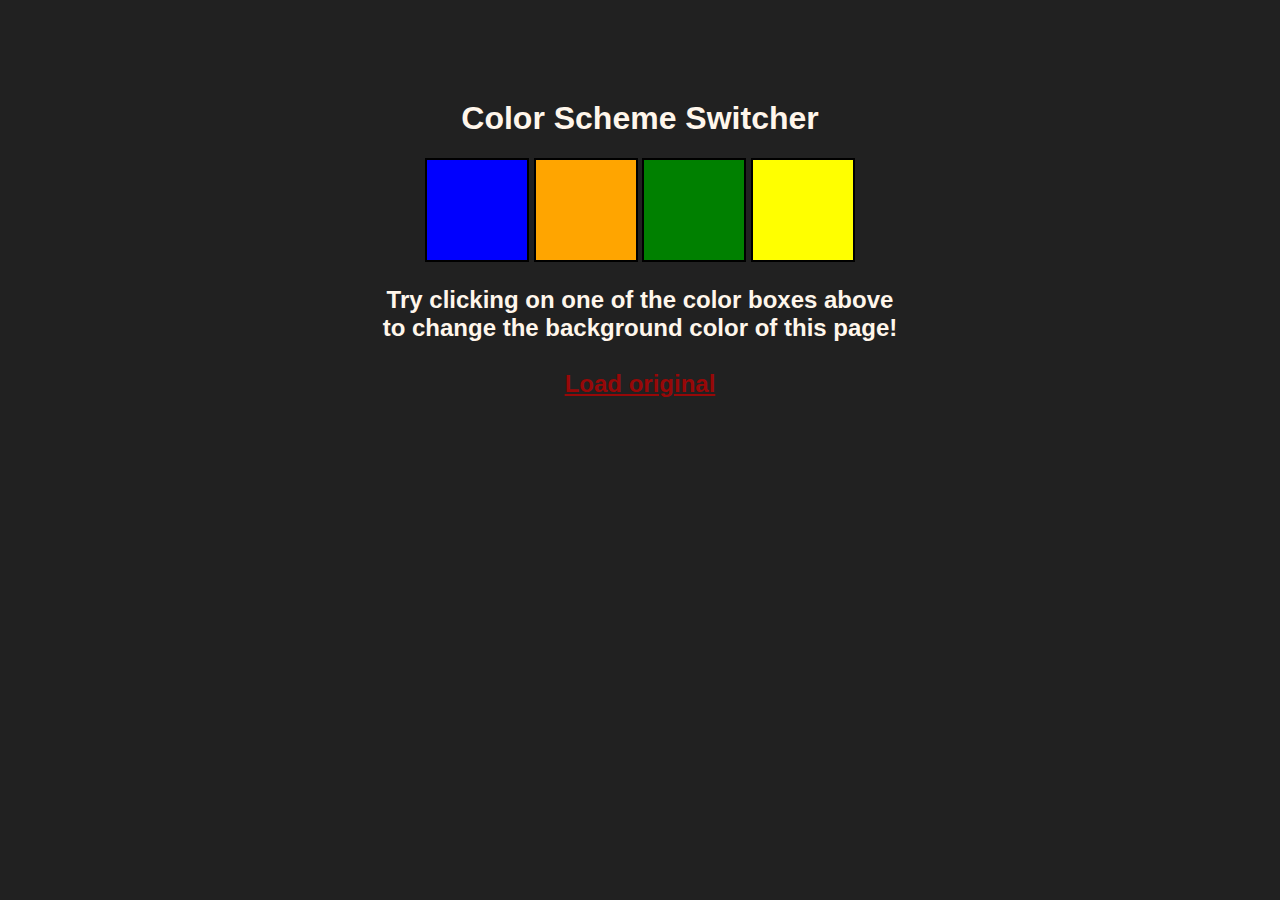
<file: 07_projects/1-colorChanger/index.html>
<!DOCTYPE html>
<html lang="en">
<head>
    <meta charset="UTF-8">
    <meta name="viewport" content="width=device-width, initial-scale=1.0">
    <meta http-equiv="X-UA-Compatible" content="ie=edge">
    <link rel="stylesheet" href="style.css">
    <title>Javascript Background switcher</title>
</head>
<body>
    <div class="canvas">
        <h1>Color Scheme Switcher</h1>
        <span class="button" id="blue"></span>
        <span class="button" id="orange"></span>
        <span class="button" id="green"></span>
        <span class="button" id="yellow"></span>
        <h2>
            Try clicking on one of the color boxes above
            <span>to change the background color of this page!</span>
            <br>
            <a href="index.html">Load original</a>
        </h2>
    </div>
    <script src="script.js"></script>
</body>
</html>
</file>
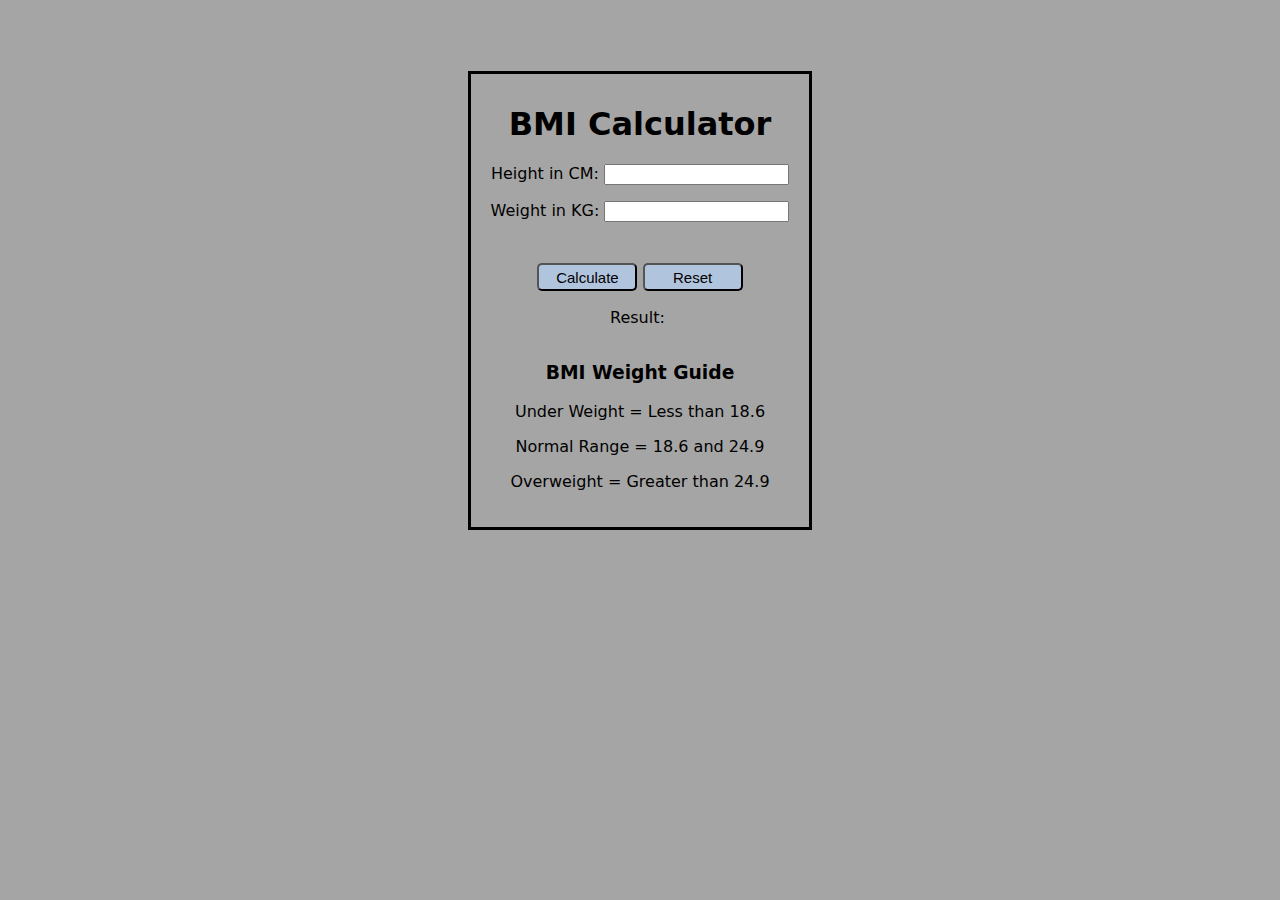
<file: 07_projects/2-BMIcalculator/index.html>
<!DOCTYPE html>
<html lang="en">
<head>
    <meta charset="UTF-8">
    <meta name="viewport" content="width=device-width, initial-scale=1.0">
    <meta http-equiv="X-UA-Compatible" content="ie=edge">
    <link rel="stylesheet" href="style.css">
    <title>BMI-Calculator</title>
</head>
<body>
    <div class="outer-container">
        <div class="inner-container">
            <h1>BMI Calculator</h1>
            <form>
                <p><label>Height in CM: </label><input type="text" id="height"></p>
                <p><label>Weight in KG: </label><input type="text" id="weight"></p>
                <button type="submit" id="calc">Calculate</button>
                <button type="reset" id="rst">Reset</button>
            </form>
            <div class="result-block">
                <p id="result_label" style="font-weight: 500;">Result: </p>
                <p id="result_val"></p>
            </div>
            <div id="weight-guide">
            <h3>BMI Weight Guide</h3>
                <p>Under Weight = Less than 18.6</p>
                <p>Normal Range = 18.6 and 24.9</p>
                <p>Overweight = Greater than 24.9</p>
            </div>
        </div>
    </div>
    <script src="script.js"></script>
</body>
</html>
</file>
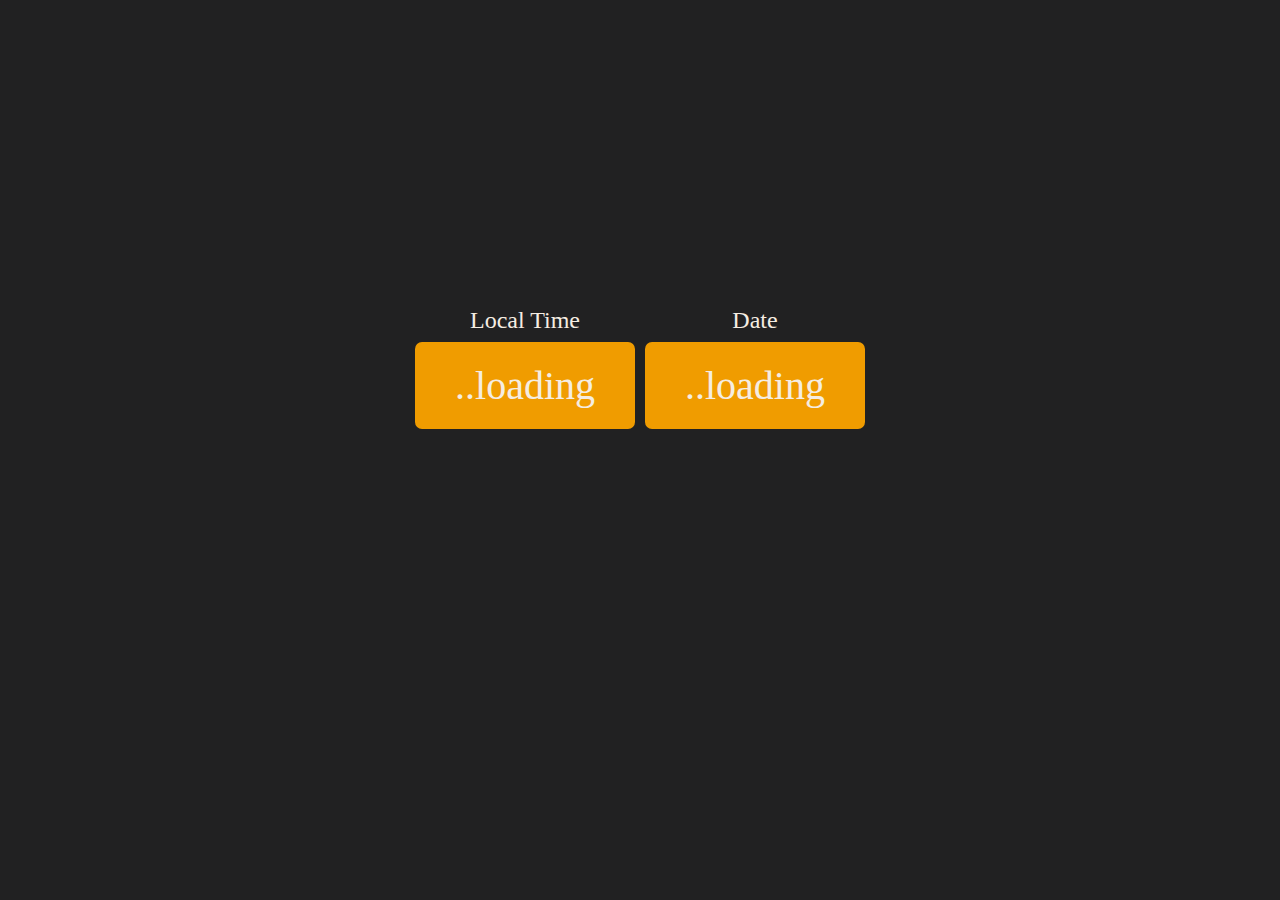
<file: 07_projects/3-digitalClock/index.html>
<!DOCTYPE html>
<html lang="en">
<head>
    <meta charset="UTF-8">
    <meta name="viewport" content="width=device-width, initial-scale=1.0">
    <meta http-equiv="X-UA-Compatible" content="ie=edge">
    <title>Your Local Time</title>

    <style>
        body {
            background-color: #212122;
            color:rgb(245, 237, 226)
        }
        .container {
            display: flex;
            justify-content: center;
            align-items: center;
            height: 80vh;
            flex-direction: center;
        }
        #calender, #clock {
            background-color: rgb(240, 156, 0);
            border-radius: 7px;
            font-size: 40px;
            height: fit-content;
            margin-top: 8px;
            padding: 20px 40px;
            text-align: center;
        }
        .time {
            margin-right: 10px;
        }
        #dbanner, #tbanner {
            font-size: x-large;
            text-align: center;
        }
        
    </style>
</head>
<body>
    <div class="container">
        <div class="time">
            <div id="tbanner"><span>Local Time</span></div>
            <div id="clock">..loading</div>
        </div>
        <div class="date">
            <div id="dbanner">Date</div>
            <div id="calender">..loading</div>
        </div>
    </div>
    <script src="script.js"></script>
</body>
</html>
</file>
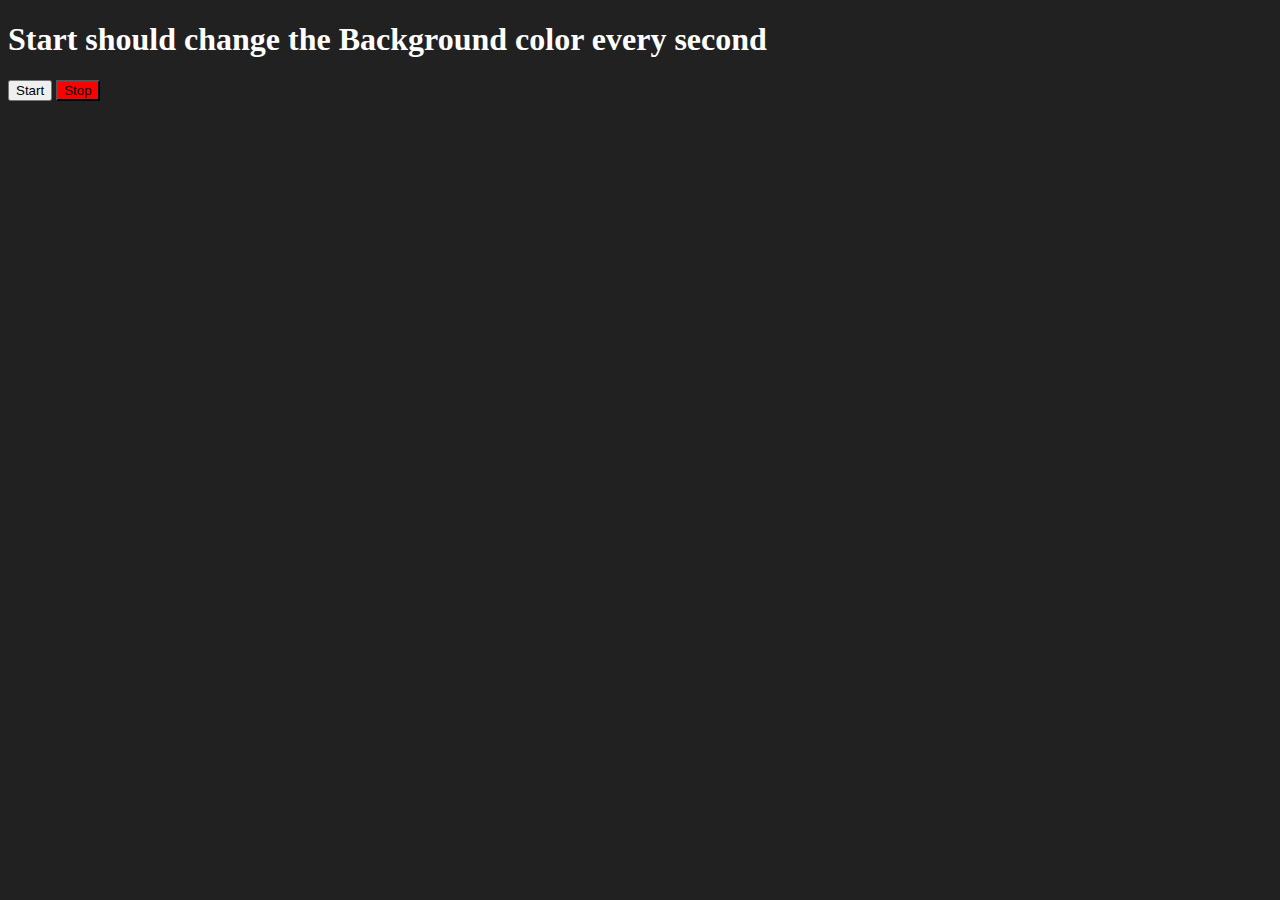
<file: 07_projects/6-unlimitedColors/index.html>
<!DOCTYPE html>
<html lang="en">
  <head>
    <meta charset="UTF-8" />
    <meta name="viewport" content="width=device-width, initial-scale=1.0" />
    <meta http-equiv="X-UA-Compatible" content="ie=edge" />
    <title>Number Guessing Game</title>
    
  </head>
  <body style="background-color: #212121; color: #fff">
    <h1>Start should change the Background color every second</h1>
    <button id="start">Start</button>
    <button id="stop" style="background-color: red">Stop</button>
    <script src="script.js"></script>
  </body>
</html>
</file>
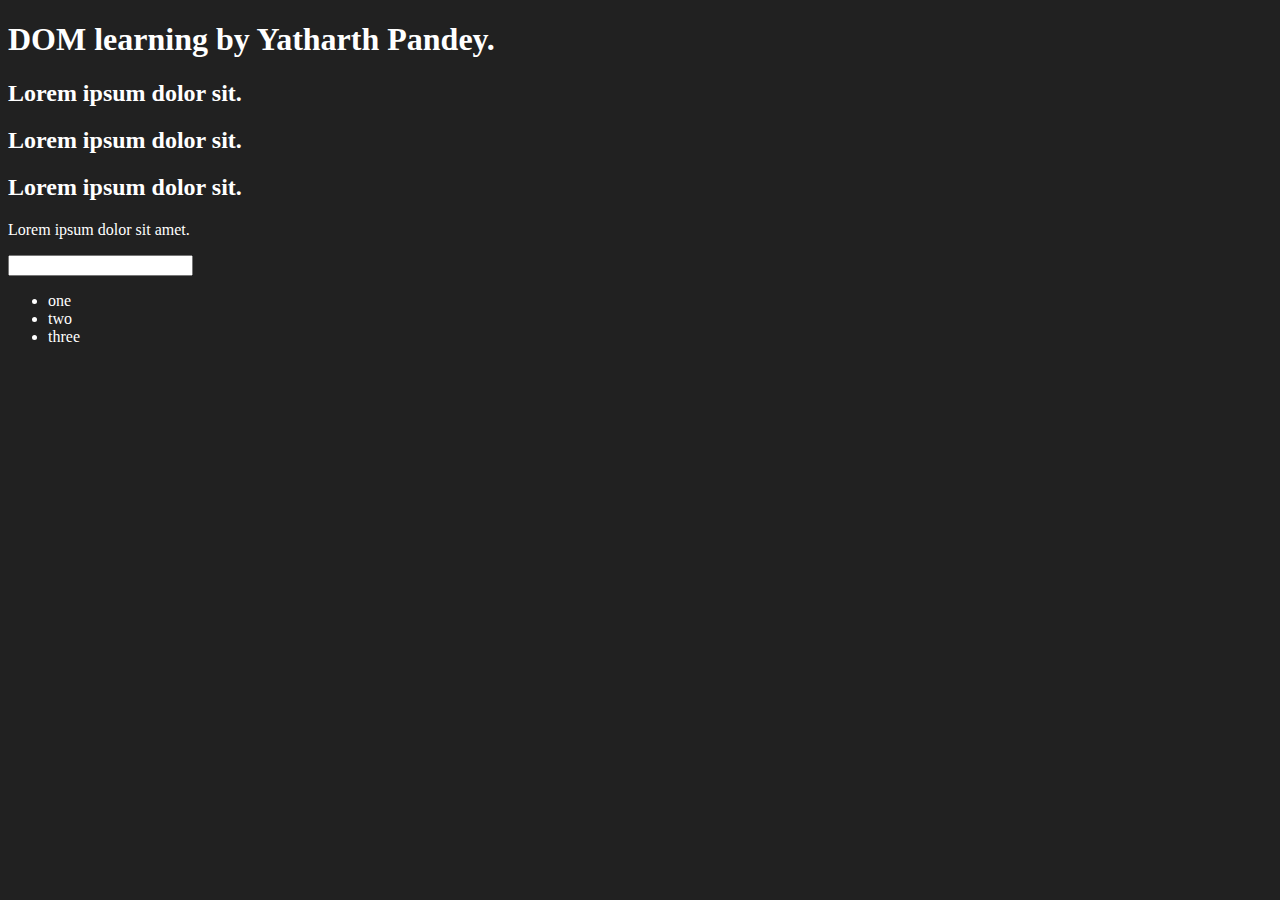
<file: 06_dom/1_demo.html>
<!DOCTYPE html>
<html lang="'en">
<head>
    <meta charset="UTF-8">
    
    <title>Dom Learning</title>

    <style>
        .bg-black{
            background-color: #212121;
            color: white;
        }
    </style>
</head>
<body class="bg-black">
    <h1 id="title" class="heading">DOM learning by Yatharth Pandey. <span style="display: none;">Test Text</span></h1>
    
    <h2>Lorem ipsum dolor sit.</h2>
    <h2>Lorem ipsum dolor sit.</h2>
    <h2>Lorem ipsum dolor sit.</h2>
    <p>Lorem ipsum dolor sit amet.</p>
    <input type = 'password' name="" id="">

    <ul>
        <li class="list-item">one</li>
        <li class="list-item">two</li>
        <li class="list-item">three</li>
    </ul>

</body>
</html>
</file>
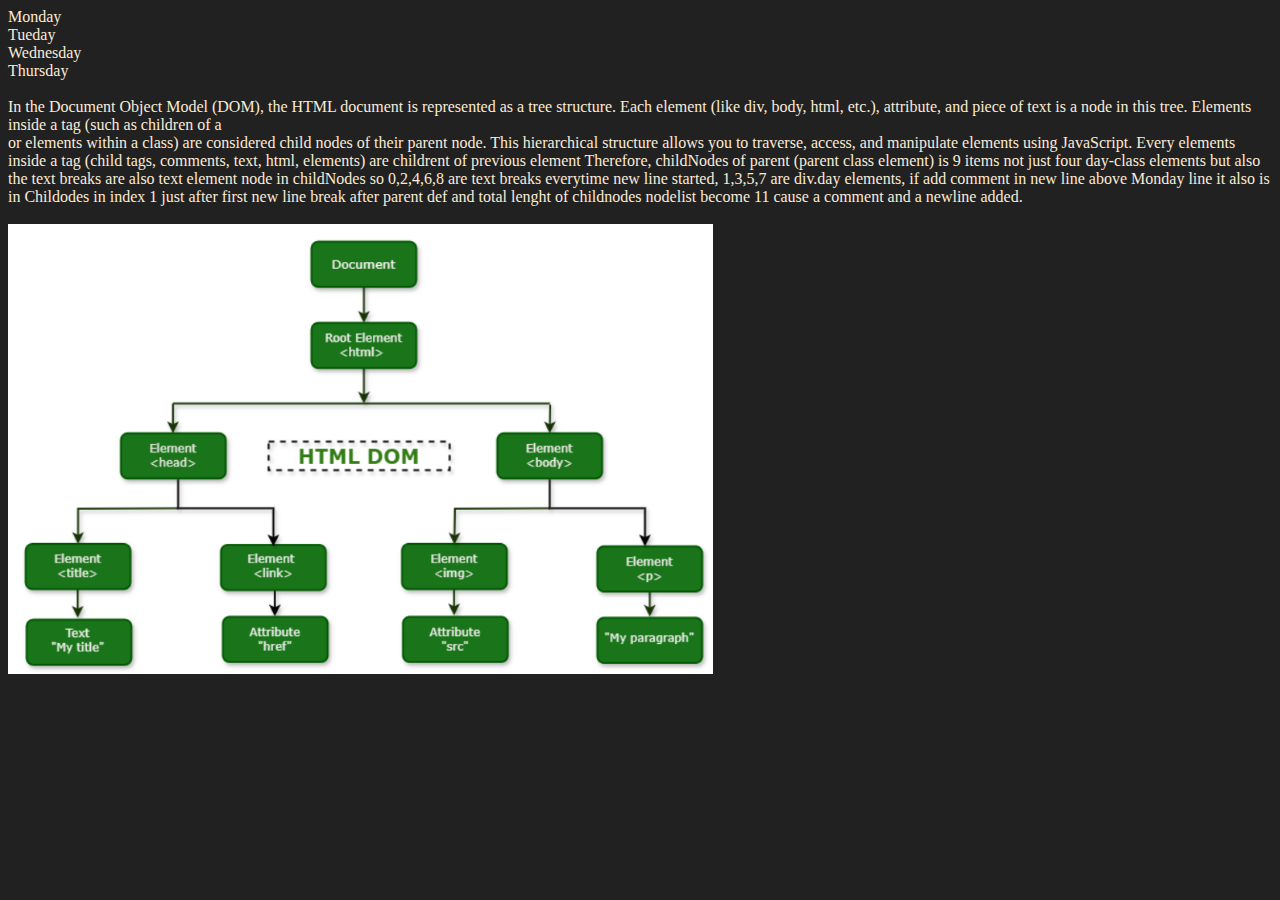
<file: 06_dom/3_dom-parent&child.html>
<!DOCTYPE html>
<html lang="en">
<head>
    <meta charset="UTF-8">
    <meta name="viewport" content="width=device-width, initial-scale=1.0">
    <title>DOM | Yatharth Pandey</title>

</head>
<body style="background-color: #212121; color:antiquewhite">
    <div class="parent">
        <!--I am a comment-->
        <div class="day">Monday</div>
        <div class="day">Tueday</div>
        <div class="day">Wednesday</div>
        <div class="day">Thursday</div>
    </div>
</body>
<script>
    const parent = document.querySelector(".parent");    
    console.log(parent);
    console.log(parent.children);  //htmlcollection
    //console.log(parent.children[1].innerHTML);

    for( let i=0; i<parent.children.length; i++) {
        console.log(parent.children[i].innerHTML)
    }

    console.log(parent.firstElementChild)
    console.log(parent.lastElementChild)

    const dayOne = document.querySelector('.day') //monday
    console.log(dayOne.parentElement)  //parent class
    console.log(dayOne.nextElementSibling)  //tuesday

    console.log("NODES:", parent.childNodes)
</script>

<br>
In the Document Object Model (DOM), the HTML document is represented as a tree structure. Each element (like div, body, html, etc.), attribute, and piece of text is a node in this tree. Elements inside a tag (such as children of a <div> or elements within a class) are considered child nodes of their parent node. This hierarchical structure allows you to traverse, access, and manipulate elements using JavaScript.

Every elements inside a tag (child tags, comments, text, html, elements) are childrent of previous element
Therefore, childNodes of parent (parent class element) is 9 items not just four day-class elements but also the text breaks are also text element node in childNodes so 0,2,4,6,8 are text breaks everytime new line started, 1,3,5,7 are div.day elements, if add comment in new line above Monday line it also is in Childodes in index 1 just after first new line break after parent def and total lenght of childnodes nodelist become 11 cause a comment and a newline added.
<br><br>
<img id="myimg" src="brave_screenshot_www.tutorialspoint.com.png" style="height: 450px; width: auto;" >
</html>
</file>
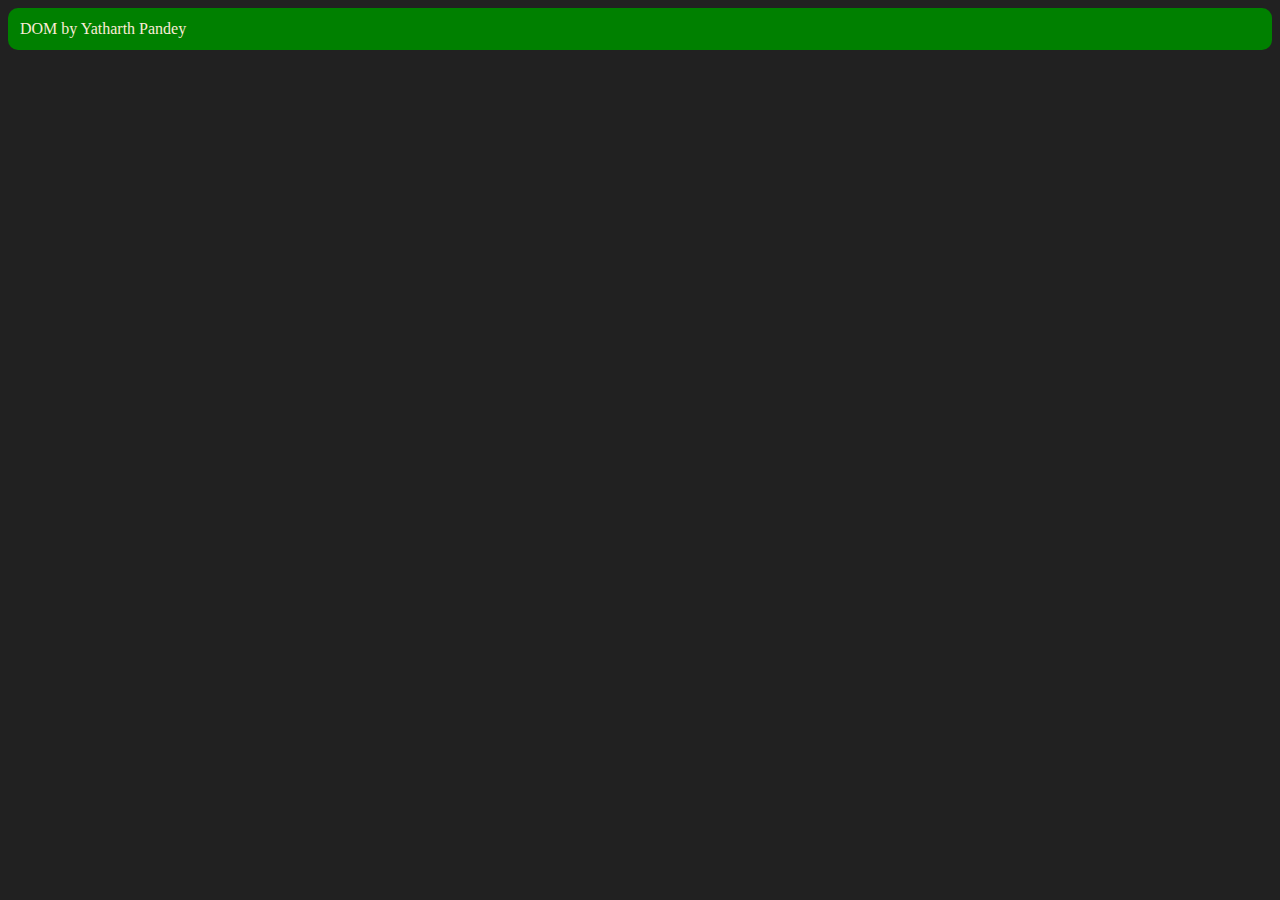
<file: 06_dom/4_createNewElement.html>
<!DOCTYPE html>
<html lang="en">
<head>
    <meta charset="UTF-8">
    <meta name="viewport" content="width=device-width, initial-scale=1.0">
    <title>DOM | Yatharth Pandey</title>

</head>
<body style="background-color: #212121; color:antiquewhite">
</body>

<script>
const div = document.createElement('div')
console.log(div)
div.className = "main"
div.id = Math.round(Math.random() *10 +1)
div.setAttribute('title','generated title')
div.style.backgroundColor = 'green'
div.style.padding='12px'
div.style.borderRadius = '10px'
//div.innerText = 'DOM by Yatharth Pandey'    //round trip , first gets element reference and them sets the innertext but setAttribut is direct

//other way
const addText = document.createTextNode("DOM by Yatharth Pandey")
div.appendChild(addText)

//to see changes append the new create element as child node of body element
document.body.appendChild(div)
</script>
</file>
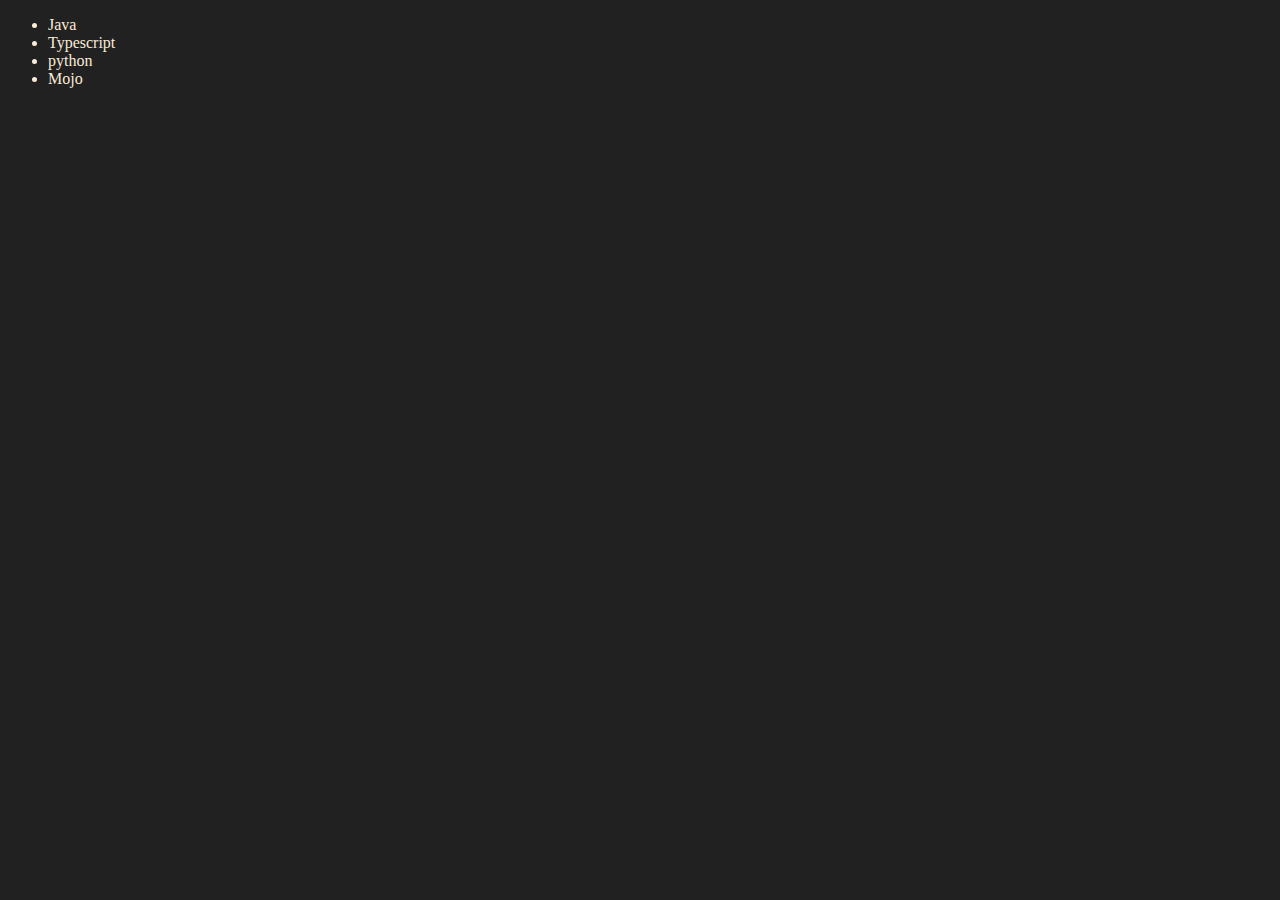
<file: 06_dom/5_EditRemoveElements.html>
<!DOCTYPE html>
<html lang="en">
<head>
    <meta charset="UTF-8">
    <meta name="viewport" content="width=device-width, initial-scale=1.0">
    <title>DOM | Yatharth Pandey</title>

</head>
<body style="background-color: #212121; color:antiquewhite">
    <ul class="language">
        <li>Javascript</li>
    </ul>
</body>

<script>
//innerHTML is slow here as it has to traverse the entire dom tree to find the parent node
//non professional
function addOptimalLang(langName) {
    const li = document.createElement('li');
    li.innerHTML = `${langName}`
    document.querySelector('.language').appendChild(li) 
}
addOptimalLang('Typescript')
addOptimalLang('python')

//createTextNode is faster becuase it directly appends to the child node list of li
function addOptimalLang2(langName) {
    const li = document.createElement('li');
    li.appendChild(document.createTextNode(langName))
    document.querySelector('.language').appendChild(li) 
}
addOptimalLang2('motoko')
addOptimalLang2('Java')

//Edit
const secondlanguage =document.querySelector('li:nth-child(4)')
console.log(secondlanguage.childNodes)
//secondlanguage.innerHTML = 'Mojo'
const newli = document.createElement('li')
newli.textContent = 'Mojo'
secondlanguage.replaceWith(newli)

//edit
const firstLang = document.querySelector('li:first-child')
firstLang.outerHTML = '<li>Java</li>'

//remove
const lastLang = document.querySelector('li:last-child')
lastLang.remove()



</script>
</file>
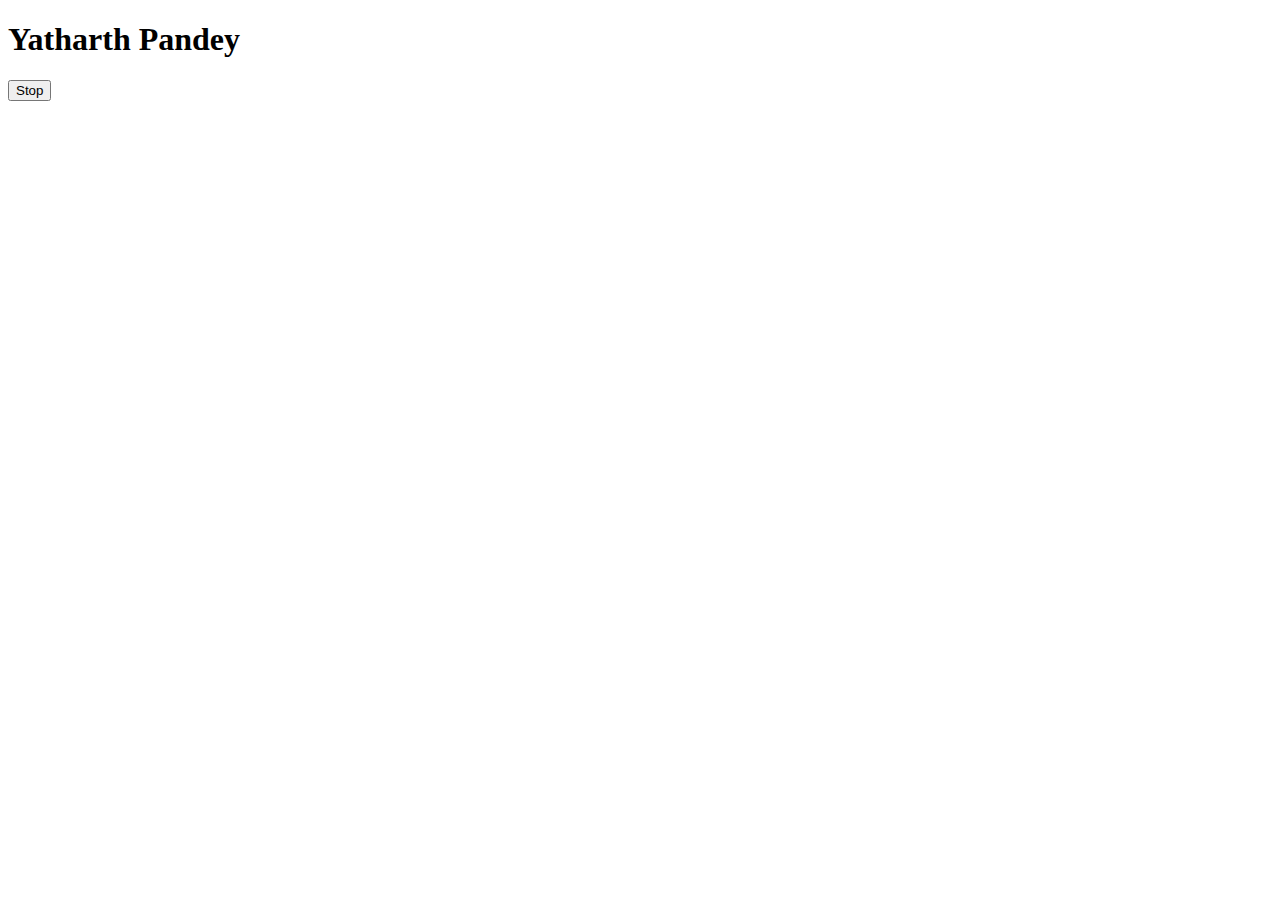
<file: 08_events/03_Interval&Timeout.html>
<!DOCTYPE html>
<html lang="en">
<head>
    <meta charset="UTF-8">
    <meta name="viewport" content="width=device-width, initial-scale=1.0">
    <title>Document</title>
</head>
<body>
    <h1>Yatharth Pandey</h1>
    <button id="stop">Stop</button>
</body>
<script>
    // settimeout and setinterval are not javasrcipt functions they are web apis provided by browser



    // timeout - executes the function given as parameter after a set time
    const error = function () {
        const ul = document.createElement('ul');
        document.querySelector('body').appendChild(ul)
    }
    setTimeout(error, 10000);   //after 10000ms i.e 10sec // can also define function in here reference given

    // setinterval - executes the function every set interval of time, also can use a third parameter - see internet
    const errorStatement = function (statement) {
        const ul = document.querySelector('ul');
        const li = document.createElement('li');
        li.textContent = statement;
        ul.appendChild(li)
    };
    // this will raise 19 error cause after 19 interval of 500ms at 20th interval 10sec passes and error function runs and ul is created
    // and then li is able to be appended as child of ul
    const intervalRef = setInterval(errorStatement, 500, 'ERROR: Yatharth Pandey says Shoiee');  // <= given third para pass as statement in function 

    // clear tiumeout&interval used to clear a setinterval we have to give reference of setInterval into parameter we can
    // also use a eventlistener, when event performed stop the intervally running function
    document.querySelector('#stop').addEventListener('click' , function() {
        clearInterval(intervalRef);
    });


    //what happening overall is after timeoutof 10sec we execute error function which creates a ul element then we use interval of every 5s to make a li element which display errorstatement again and again

</script>
</html>
</file>
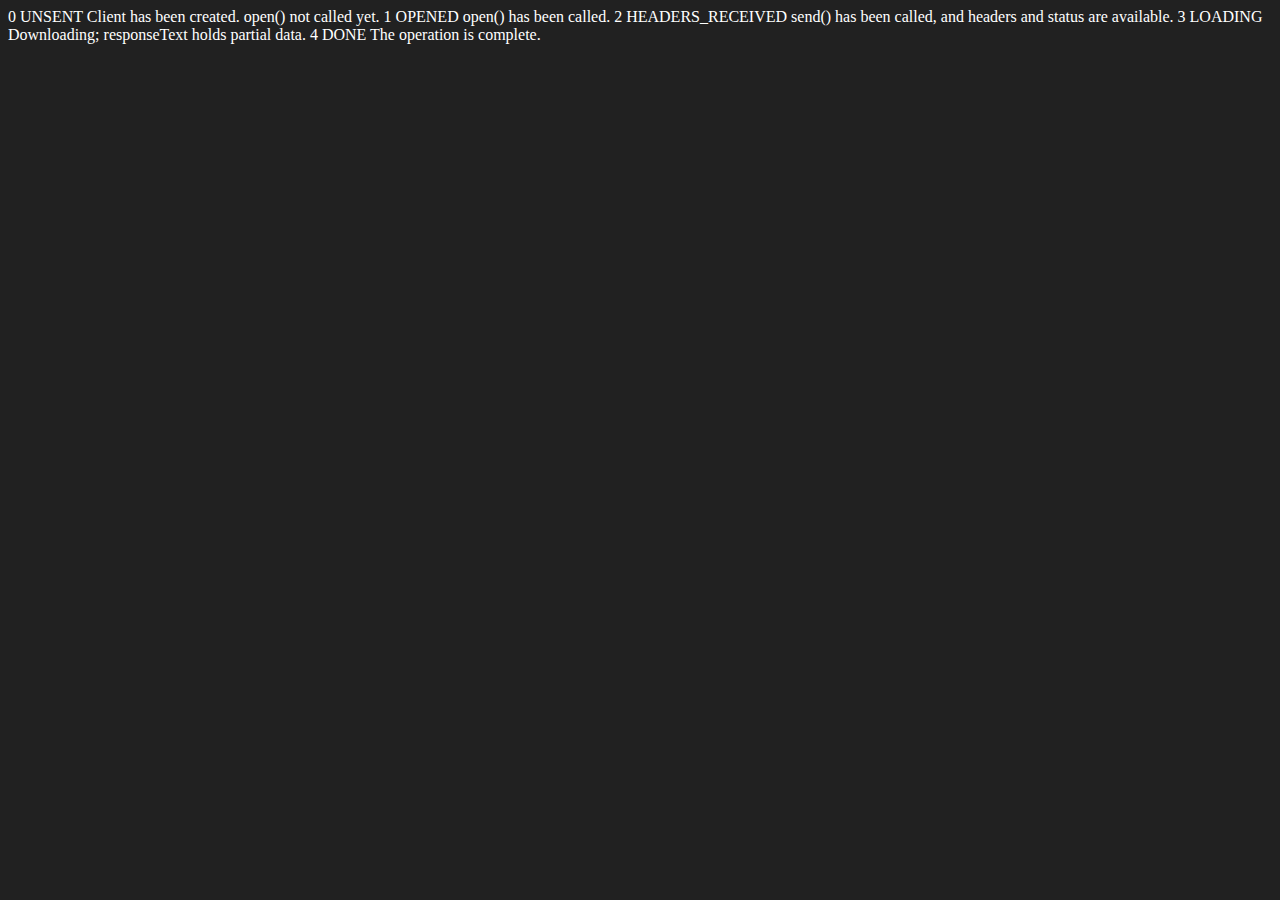
<file: 09_advance1/01_ApiRequest.html>
<!DOCTYPE html>
<html lang="en">
<head>
    <meta charset="UTF-8">
    <meta name="viewport" content="width=device-width, initial-scale=1.0">
    <title>Document</title>
</head>
<body style="background-color: #212121; color: white;">
    0	UNSENT	Client has been created. open() not called yet.
1	OPENED	open() has been called.
2	HEADERS_RECEIVED	send() has been called, and headers and status are available.
3	LOADING	Downloading; responseText holds partial data.
4	DONE	The operation is complete.
</body>
<script>
    const requestUrl = 'https://api.github.com/users/Yathaarta';
    const xhr = new XMLHttpRequest();
    xhr.open('GET', requestUrl)
    xhr.onreadystatechange = function() {
        console.log(xhr.readyState);  
        if (xhr.readyState === 4 ) {
            const data = JSON.parse(this.responseText);  //<=responce text is in str
            console.log(typeof data);
            console.log(data.login);
        }
    }
    xhr.send();

//when request is sent the status code change btw 0 ,1, 2, 3, 4 state which represent unsent, opened, headers_recieved, loading, done, status code can be seen using readyState function and state code tracking can be done using onreadystate which takes a function value (the way u wish to track state code) , when state change it is tracked 1 is start point so it is not tracked the changing of state on 2, 3, 4 is tracked
</script>
</html>
</file>
<file: 07_projects/1-colorChanger/style.css>
body {
    background-color: #212121;
    color: rgb(255, 246, 235);
    font-family: Verdana, Geneva, Tahoma, sans-serif
    /* text-size-adjust: 80%; */
}
span {
    display: block;
}
.canvas {
    margin: 100px auto 100px auto;
    text-align: center;
    width: 80%;
}

.button {
    width: 100px;
    height: 100px;
    border: solid black 2px;
    display: inline-block;
}

#blue {
    background-color: blue;
}

#orange {
    background-color: orange;
}
#green {
    background-color: green;
}
#yellow {
    background-color: yellow;
}

a {
    color: rgb(151, 8, 8)
}

a:hover {
    color: darkblue
}
</file>
<file: 07_projects/2-BMIcalculator/style.css>
body {
    background-color: rgb(166, 165, 165);
    font-family: system-ui, -apple-system, BlinkMacSystemFont, 'Segoe UI', Roboto, Oxygen, Ubuntu, Cantarell, 'Open Sans', 'Helvetica Neue', sans-serif;
}

.outer-container{
    display: flex;
    justify-content: center;
    align-items: center;
}
.inner-container {
    margin-top: 5%;
    padding: 9px 20px 20px 20px;
    border: solid black 3px;
}
form {
    text-align: center;
}
.result-block {
    text-align: center;
}
#result_label, #result_val {
    display: inline-block;
}

button {
    width: 100px;
    height: 28px;
    background-color: lightsteelblue;
    display: inline-block;
    border-radius: 5px;
    font-size: 15px;
    margin-top: 25px;
}
/* #calc {
    margin-left: 12%;
} */
h1 {
    text-align: center;
}
#weight-guide {
    text-align: center;
}
</file>
